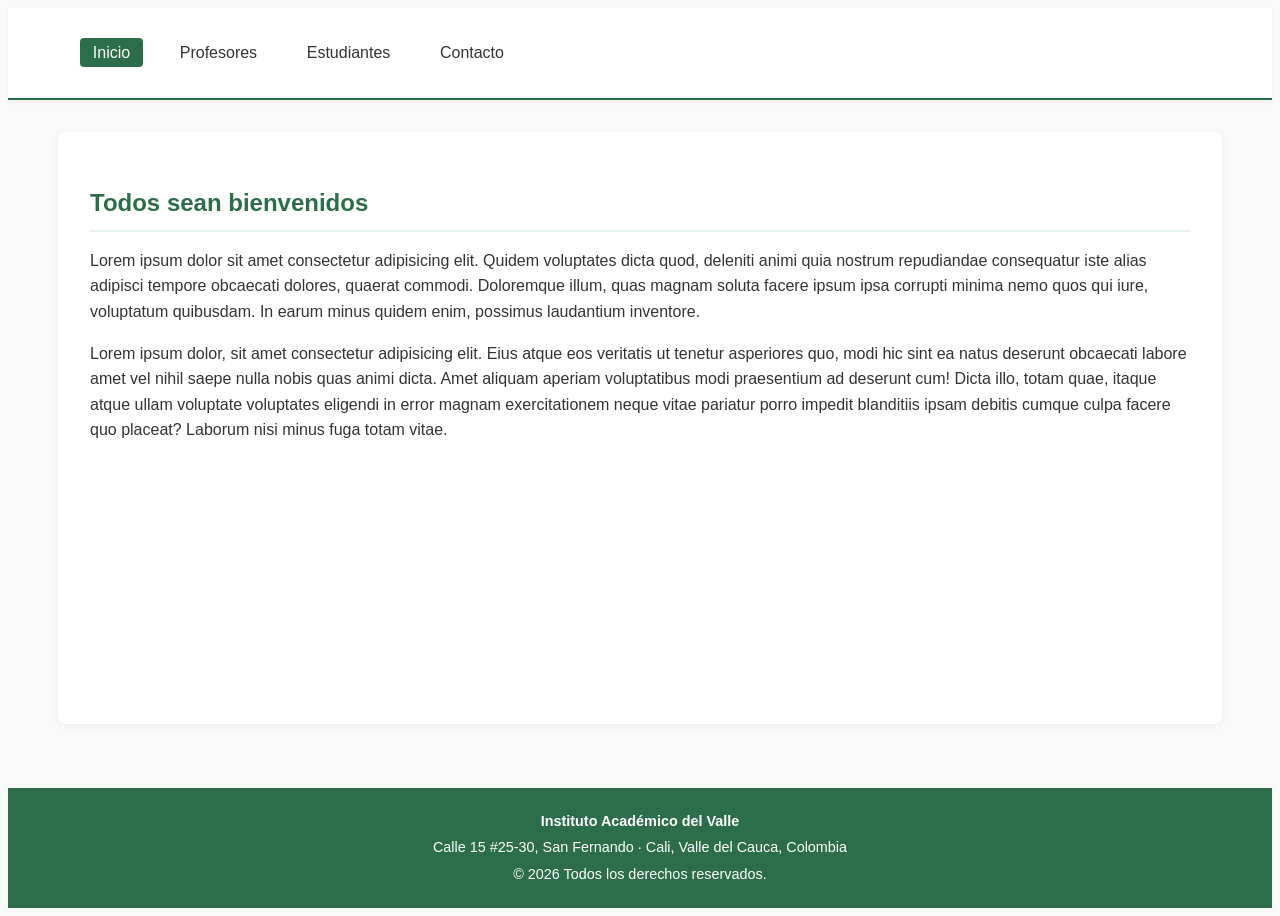
<file: index.html>
<!DOCTYPE html>
<html lang="en">
<head>
    <meta charset="UTF-8">
    <meta name="viewport" content="width=device-width, initial-scale=1.0">
    <title>Institución</title>
    <link rel="stylesheet" href="style.css">
</head>
<body>
    <header>
        <nav>
            <ul>
                <li><a href="index.html" class="active">Inicio</a></li>
                <li><a href="profesores.html">Profesores</a></li>
                <li><a href="estudiantes.html">Estudiantes</a></li>
                <li><a href="contacto.html">Contacto</a></li>
            </ul>
        </nav>
    </header>
    <main>
        <h2>Todos sean bienvenidos</h2>
        <p>Lorem ipsum dolor sit amet consectetur adipisicing elit. Quidem voluptates dicta quod, deleniti animi quia nostrum repudiandae consequatur iste alias adipisci tempore obcaecati dolores, quaerat commodi. Doloremque illum, quas magnam soluta facere ipsum ipsa corrupti minima nemo quos qui iure, voluptatum quibusdam. In earum minus quidem enim, possimus laudantium inventore.</p>
        <p>Lorem ipsum dolor, sit amet consectetur adipisicing elit. Eius atque eos veritatis ut tenetur asperiores quo, modi hic sint ea natus deserunt obcaecati labore amet vel nihil saepe nulla nobis quas animi dicta. Amet aliquam aperiam voluptatibus modi praesentium ad deserunt cum! Dicta illo, totam quae, itaque atque ullam voluptate voluptates eligendi in error magnam exercitationem neque vitae pariatur porro impedit blanditiis ipsam debitis cumque culpa facere quo placeat? Laborum nisi minus fuga totam vitae.</p>
    </main>
    <footer>
        <p><strong>Instituto Académico del Valle</strong></p>
        <p>Calle 15 #25-30, San Fernando · Cali, Valle del Cauca, Colombia</p>
        <p>© <span id="anio"></span> Todos los derechos reservados.</p>
    </footer>

    <script src="script.js"></script>
</body>
</html>
</file>
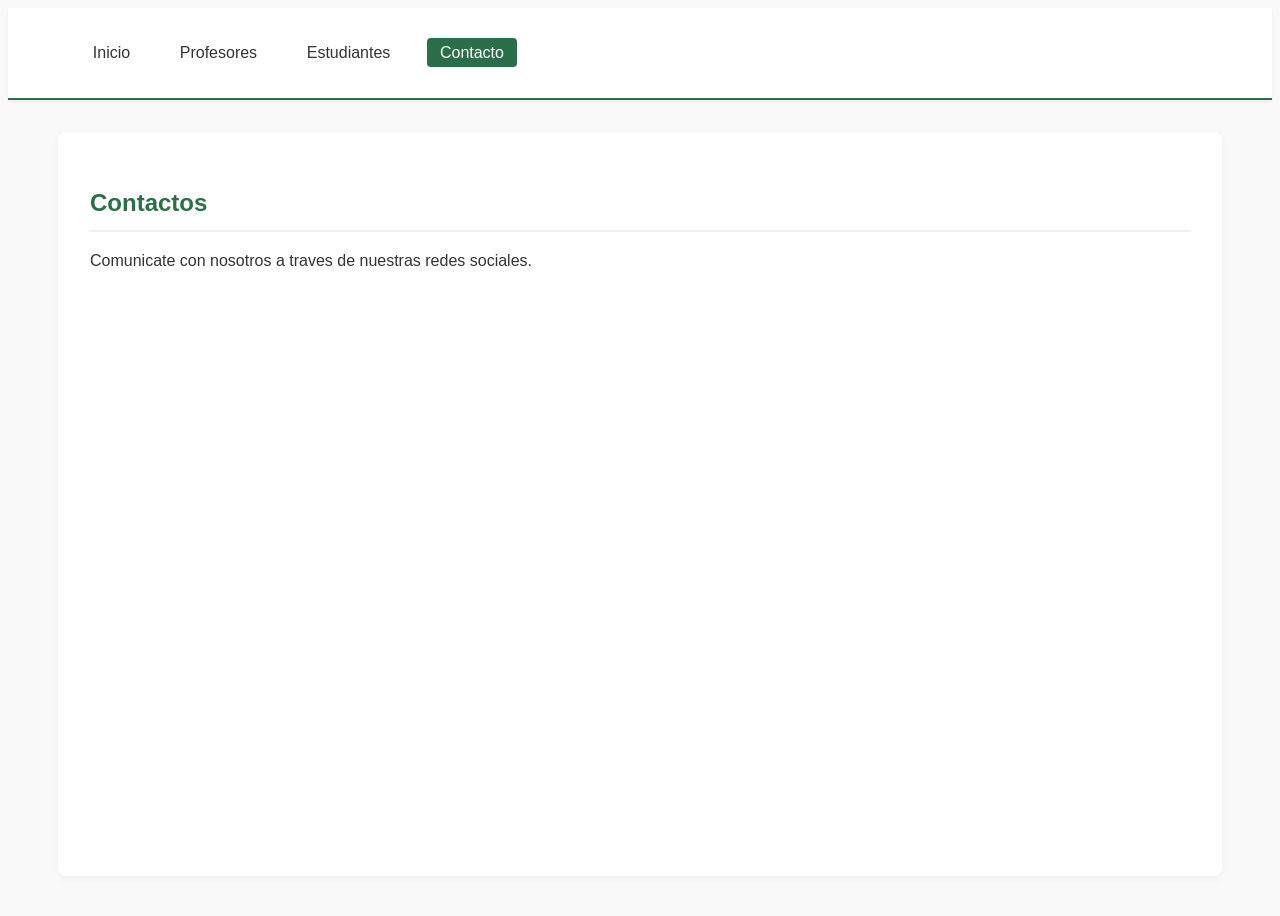
<file: contacto.html>
<!DOCTYPE html>
<html lang="en">
<head>
    <meta charset="UTF-8">
    <meta name="viewport" content="width=device-width, initial-scale=1.0">
    <title>Institución</title>
    <link rel="stylesheet" href="style.css">
</head>
<body>
    <header>
        <nav>
            <ul>
                <li><a href="index.html">Inicio</a></li>
                <li><a href="profesores.html">Profesores</a></li>
                <li><a href="estudiantes.html">Estudiantes</a></li>
                <li><a href="contacto.html" class="active">Contacto</a></li>
            </ul>
        </nav>
    </header>
    <main>
        <h2>Contactos</h2>
        <p>Comunicate con nosotros a traves de nuestras redes sociales.</p>
    </main>
    
</body>
</html>
</file>
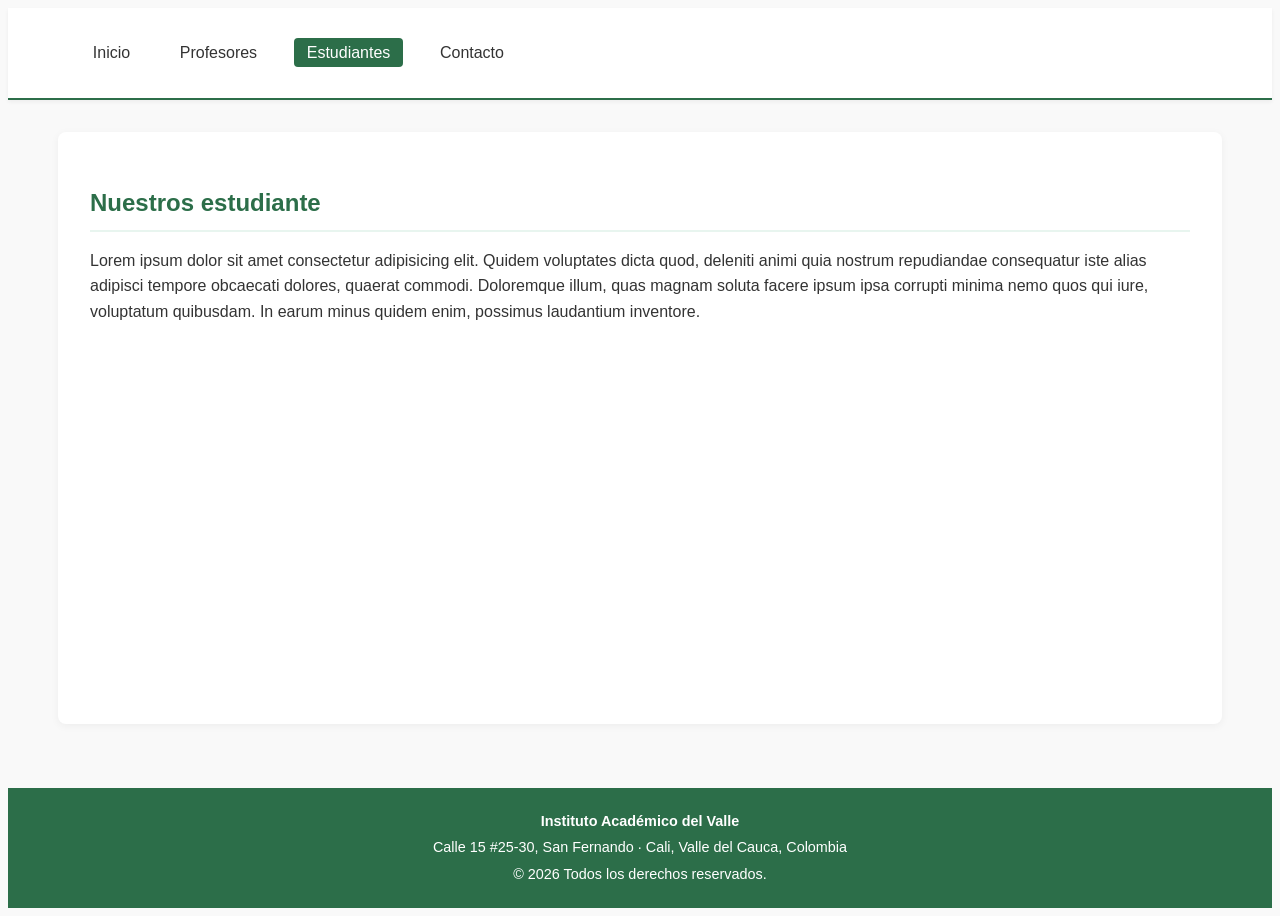
<file: estudiantes.html>
<!DOCTYPE html>
<html lang="en">
<head>
    <meta charset="UTF-8">
    <meta name="viewport" content="width=device-width, initial-scale=1.0">
    <title>Institución - Estudiantes</title>
    <link rel="stylesheet" href="style.css">
</head>
<body>
    <header>
        <nav>
            <ul>
                <li><a href="index.html">Inicio</a></li>
                <li><a href="profesores.html">Profesores</a></li>
                <li><a href="estudiantes.html" class="active">Estudiantes</a></li>
                <li><a href="contacto.html">Contacto</a></li>
            </ul>
        </nav>
    </header>
    <main>
        <h2>Nuestros estudiante</h2>
        <p>Lorem ipsum dolor sit amet consectetur adipisicing elit. Quidem voluptates dicta quod, deleniti animi quia nostrum repudiandae consequatur iste alias adipisci tempore obcaecati dolores, quaerat commodi. Doloremque illum, quas magnam soluta facere ipsum ipsa corrupti minima nemo quos qui iure, voluptatum quibusdam. In earum minus quidem enim, possimus laudantium inventore.</p>
    </main>
    <footer>
        <p><strong>Instituto Académico del Valle</strong></p>
        <p>Calle 15 #25-30, San Fernando · Cali, Valle del Cauca, Colombia</p>
        <p>© <span id="anio"></span> Todos los derechos reservados.</p>
    </footer>

    <script src="script.js"></script>
</body>
</html>
</file>
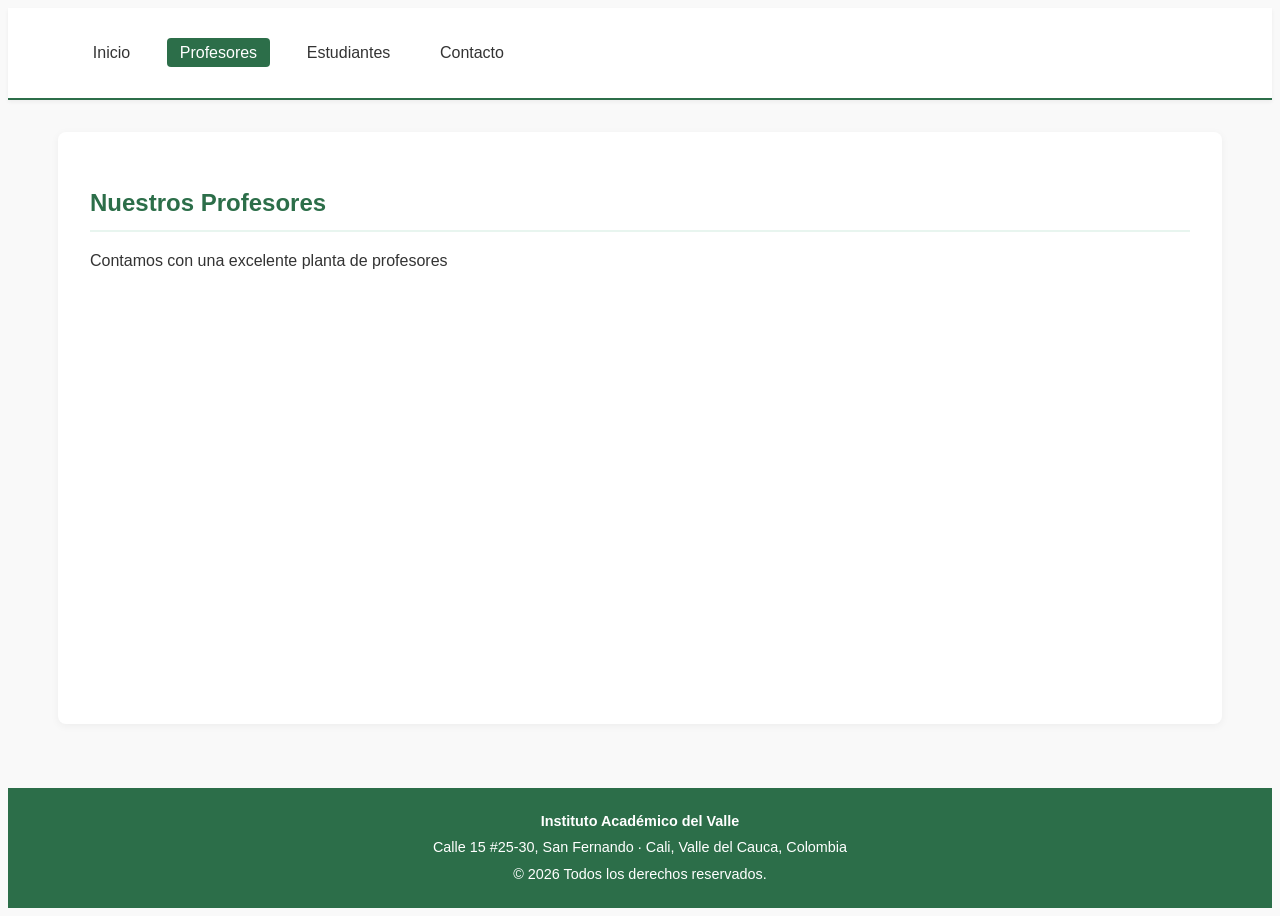
<file: profesores.html>
<!DOCTYPE html>
<html lang="en">
<head>
    <meta charset="UTF-8">
    <meta name="viewport" content="width=device-width, initial-scale=1.0">
    <title>Institución</title>
    <link rel="stylesheet" href="style.css">
</head>
<body>
    <header>
        <nav>
            <ul>
                <li><a href="index.html">Inicio</a></li>
                <li><a href="profesores.html" class="active">Profesores</a></li>
                <li><a href="estudiantes.html">Estudiantes</a></li>
                <li><a href="contacto.html">Contacto</a></li>
            </ul>
        </nav>
    </header>
    <main>
        <h2>Nuestros Profesores</h2>
        <p>Contamos con una excelente planta de profesores</p>
    </main>
    <footer>
        <p><strong>Instituto Académico del Valle</strong></p>
        <p>Calle 15 #25-30, San Fernando · Cali, Valle del Cauca, Colombia</p>
        <p>© <span id="anio"></span> Todos los derechos reservados.</p>
    </footer>

    <script src="script.js"></script>
</body>
</html>
</file>
<file: style.css>
body {
    font-family: 'Segoe UI', Tahoma, Geneva, Verdana, sans-serif;
    line-height: 1.6;
    color: #333;
    background-color: #f9f9f9;
    display: flex;
    flex-direction: column;
    min-height: 100vh;
}

header {
    background-color: #ffffff;
    border-bottom: 2px solid #2c6e49;
    padding: 1rem 2rem;
    box-shadow: 0 2px 4px rgba(0, 0, 0, 0.05);
}

/* ===== Menú de navegación ===== */
nav ul {
    list-style: none;
    display: flex;
    gap: 1.5rem;
    flex-wrap: wrap;
}

nav a {
    text-decoration: none;
    color: #333;
    font-weight: 500;
    padding: 0.4rem 0.8rem;
    border-radius: 4px;
    transition: background-color 0.2s, color 0.2s;
}

nav a:hover {
    background-color: #e8f5ef;
    color: #2c6e49;
}

nav a.active {
    background-color: #2c6e49;
    color: #ffffff;
}

/* ===== Contenido principal ===== */
main {
    flex: 1;
    max-width: 1100px;
    margin: 2rem auto;
    padding: 2rem;
    background-color: #ffffff;
    border-radius: 8px;
    box-shadow: 0 2px 8px rgba(0, 0, 0, 0.05);
    width: calc(100% - 2rem);
}

main h2 {
    color: #2c6e49;
    margin-bottom: 1rem;
    border-bottom: 2px solid #e8f5ef;
    padding-bottom: 0.5rem;
}

/* ===== Footer ===== */
footer {
    background-color: #2c6e49;
    color: #ffffff;
    text-align: center;
    padding: 1.2rem;
    margin-top: 2rem;
    font-size: 0.9rem;
}

footer p {
    margin: 0.2rem 0;
}
</file>
